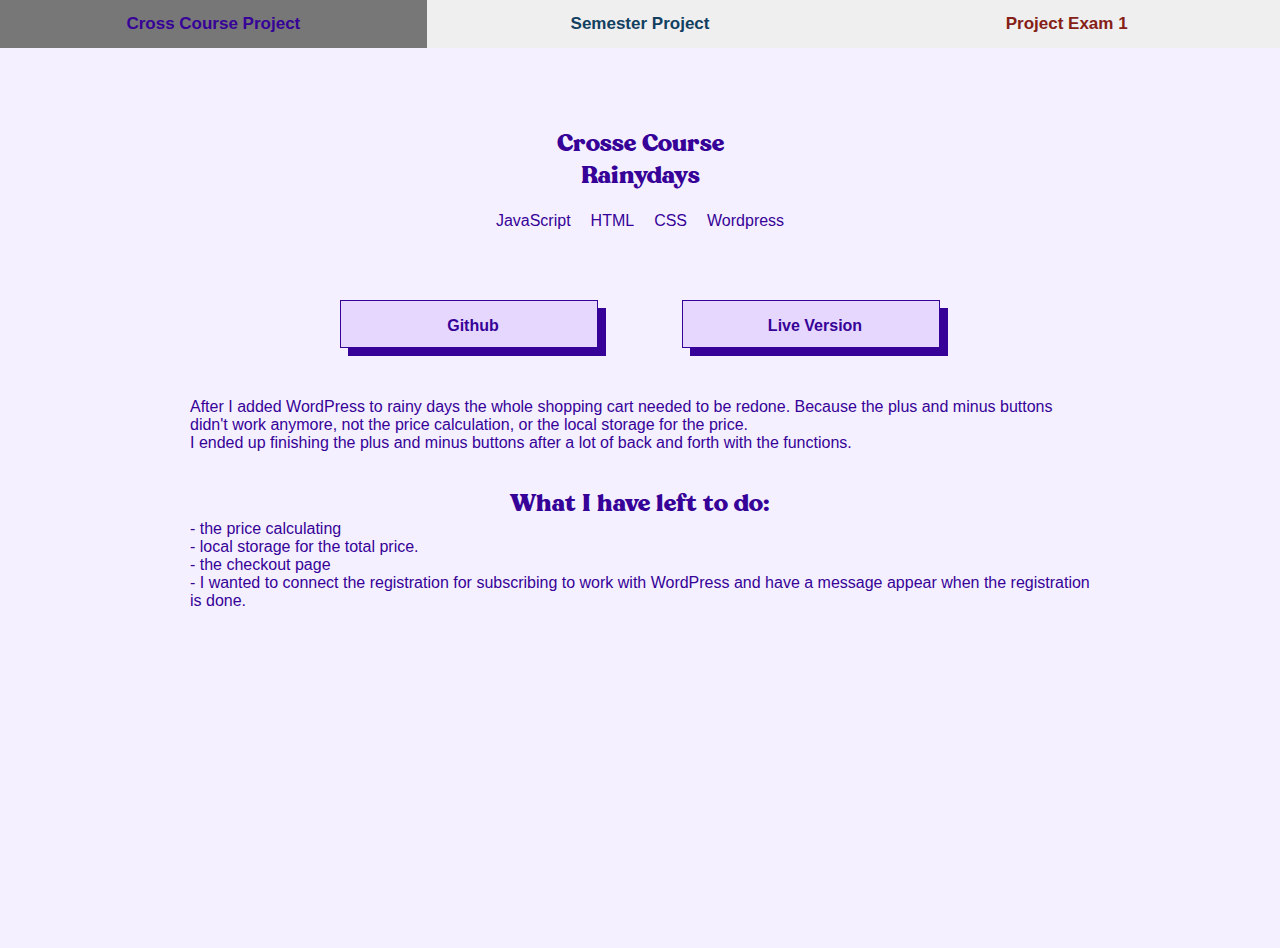
<file: index.html>
<!DOCTYPE html>
<html lang="en">
<head>
    <meta charset="UTF-8">
    <meta http-equiv="X-UA-Compatible" content="IE=edge">
    <meta name="viewport" content="width=device-width, initial-scale=1.0">
    <link rel="stylesheet" href="/css/style.css">
    <link rel="stylesheet" href="/css/semesterProject.css">
    <title>Josefine Holth | Portfolio </title>
</head>
<body>
    <header>

        <button class="tab_button cross_corse_tab">Cross Course Project</button>
        <button class="tab_button semester_project_tab">Semester Project</button>
        <button class="tab_button project_exam_tab">Project Exam 1</button>
    </header>
    <main>
        <section class="cross_course_project">
            <div class="project_content">
                <h2>Crosse Course</h2>
                <div class="cross_course_content"></div>
                <div class="cross_course_update"></div>
            </div>
        </section>
        <section class="semester_project">
            <div class="project_content">
                <h2>Semester Project</h2>
                <div class="semester_project_content"></div>
                <div class="semester_project_update"></div>
            </div>
        </section>
        <section class="project_exam_1">
            <div class="project_content">
                <h2>Project Exam</h2>
                <div class="project_exam_content"></div>
                <div class="project_exam_update"></div>
            </div>
        </section>
    </main>
</body>
<script src="/js/tabMenu.js"></script>
<script src="/js/projectExamContent.js"></script>
<script src="/js/crossCourseContent.js"></script>
<script src="/js/semesterProjectContent.js"></script>
</html>
</file>
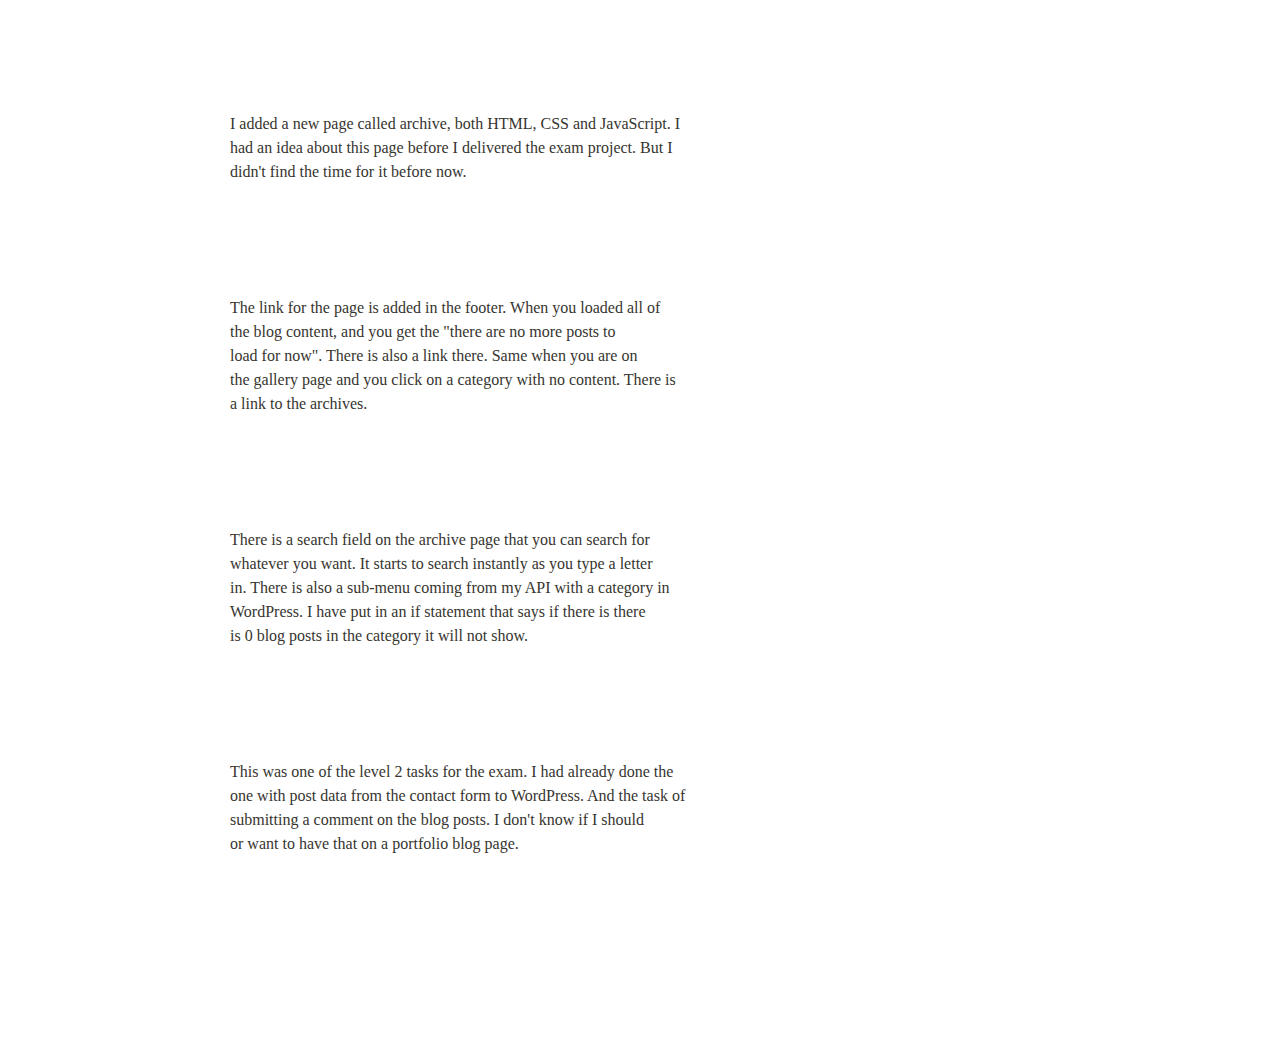
<file: Portfolio.html>
<html>
  <head>
    <meta http-equiv="Content-Type" content="text/html; charset=utf-8" />
    <title>Portfolio 1</title>
    <style>
      /* cspell:disable-file */
      /* webkit printing magic: print all background colors */
      html {
      	-webkit-print-color-adjust: exact;
      }
      * {
      	box-sizing: border-box;
      	-webkit-print-color-adjust: exact;
      }

      html,
      body {
      	margin: 0;
      	padding: 0;
      }
      @media only screen {
      	body {
      		margin: 2em auto;
      		max-width: 900px;
      		color: rgb(55, 53, 47);
      	}
      }

      body {
      	line-height: 1.5;
      	white-space: pre-wrap;
      }

      a,
      a.visited {
      	color: inherit;
      	text-decoration: underline;
      }

      .pdf-relative-link-path {
      	font-size: 80%;
      	color: #444;
      }

      h1,
      h2,
      h3 {
      	letter-spacing: -0.01em;
      	line-height: 1.2;
      	font-weight: 600;
      	margin-bottom: 0;
      }

      .page-title {
      	font-size: 2.5rem;
      	font-weight: 700;
      	margin-top: 0;
      	margin-bottom: 0.75em;
      }

      h1 {
      	font-size: 1.875rem;
      	margin-top: 1.875rem;
      }

      h2 {
      	font-size: 1.5rem;
      	margin-top: 1.5rem;
      }

      h3 {
      	font-size: 1.25rem;
      	margin-top: 1.25rem;
      }

      .source {
      	border: 1px solid #ddd;
      	border-radius: 3px;
      	padding: 1.5em;
      	word-break: break-all;
      }

      .callout {
      	border-radius: 3px;
      	padding: 1rem;
      }

      figure {
      	margin: 1.25em 0;
      	page-break-inside: avoid;
      }

      figcaption {
      	opacity: 0.5;
      	font-size: 85%;
      	margin-top: 0.5em;
      }

      mark {
      	background-color: transparent;
      }

      .indented {
      	padding-left: 1.5em;
      }

      hr {
      	background: transparent;
      	display: block;
      	width: 100%;
      	height: 1px;
      	visibility: visible;
      	border: none;
      	border-bottom: 1px solid rgba(55, 53, 47, 0.09);
      }

      img {
      	max-width: 100%;
      }

      @media only print {
      	img {
      		max-height: 100vh;
      		object-fit: contain;
      	}
      }

      @page {
      	margin: 1in;
      }

      .collection-content {
      	font-size: 0.875rem;
      }

      .column-list {
      	display: flex;
      	justify-content: space-between;
      }

      .column {
      	padding: 0 1em;
      }

      .column:first-child {
      	padding-left: 0;
      }

      .column:last-child {
      	padding-right: 0;
      }

      .table_of_contents-item {
      	display: block;
      	font-size: 0.875rem;
      	line-height: 1.3;
      	padding: 0.125rem;
      }

      .table_of_contents-indent-1 {
      	margin-left: 1.5rem;
      }

      .table_of_contents-indent-2 {
      	margin-left: 3rem;
      }

      .table_of_contents-indent-3 {
      	margin-left: 4.5rem;
      }

      .table_of_contents-link {
      	text-decoration: none;
      	opacity: 0.7;
      	border-bottom: 1px solid rgba(55, 53, 47, 0.18);
      }

      table,
      th,
      td {
      	border: 1px solid rgba(55, 53, 47, 0.09);
      	border-collapse: collapse;
      }

      table {
      	border-left: none;
      	border-right: none;
      }

      th,
      td {
      	font-weight: normal;
      	padding: 0.25em 0.5em;
      	line-height: 1.5;
      	min-height: 1.5em;
      	text-align: left;
      }

      th {
      	color: rgba(55, 53, 47, 0.6);
      }

      ol,
      ul {
      	margin: 0;
      	margin-block-start: 0.6em;
      	margin-block-end: 0.6em;
      }

      li > ol:first-child,
      li > ul:first-child {
      	margin-block-start: 0.6em;
      }

      ul > li {
      	list-style: disc;
      }

      ul.to-do-list {
      	text-indent: -1.7em;
      }

      ul.to-do-list > li {
      	list-style: none;
      }

      .to-do-children-checked {
      	text-decoration: line-through;
      	opacity: 0.375;
      }

      ul.toggle > li {
      	list-style: none;
      }

      ul {
      	padding-inline-start: 1.7em;
      }

      ul > li {
      	padding-left: 0.1em;
      }

      ol {
      	padding-inline-start: 1.6em;
      }

      ol > li {
      	padding-left: 0.2em;
      }

      .mono ol {
      	padding-inline-start: 2em;
      }

      .mono ol > li {
      	text-indent: -0.4em;
      }

      .toggle {
      	padding-inline-start: 0em;
      	list-style-type: none;
      }

      /* Indent toggle children */
      .toggle > li > details {
      	padding-left: 1.7em;
      }

      .toggle > li > details > summary {
      	margin-left: -1.1em;
      }

      .selected-value {
      	display: inline-block;
      	padding: 0 0.5em;
      	background: rgba(206, 205, 202, 0.5);
      	border-radius: 3px;
      	margin-right: 0.5em;
      	margin-top: 0.3em;
      	margin-bottom: 0.3em;
      	white-space: nowrap;
      }

      .collection-title {
      	display: inline-block;
      	margin-right: 1em;
      }

      .simple-table {
      	margin-top: 1em;
      	font-size: 0.875rem;
      }

      .simple-table-header {
      	background: rgb(247, 246, 243);
      	color: black;
      	font-weight: 500;
      }

      time {
      	opacity: 0.5;
      }

      .icon {
      	display: inline-block;
      	max-width: 1.2em;
      	max-height: 1.2em;
      	text-decoration: none;
      	vertical-align: text-bottom;
      	margin-right: 0.5em;
      }

      img.icon {
      	border-radius: 3px;
      }

      .user-icon {
      	width: 1.5em;
      	height: 1.5em;
      	border-radius: 100%;
      	margin-right: 0.5rem;
      }

      .user-icon-inner {
      	font-size: 0.8em;
      }

      .text-icon {
      	border: 1px solid #000;
      	text-align: center;
      }

      .page-cover-image {
      	display: block;
      	object-fit: cover;
      	width: 100%;
      	max-height: 30vh;
      }

      .page-header-icon {
      	font-size: 3rem;
      	margin-bottom: 1rem;
      }

      .page-header-icon-with-cover {
      	margin-top: -0.72em;
      	margin-left: 0.07em;
      }

      .page-header-icon img {
      	border-radius: 3px;
      }

      .link-to-page {
      	margin: 1em 0;
      	padding: 0;
      	border: none;
      	font-weight: 500;
      }

      p > .user {
      	opacity: 0.5;
      }

      td > .user,
      td > time {
      	white-space: nowrap;
      }

      input[type="checkbox"] {
      	transform: scale(1.5);
      	margin-right: 0.6em;
      	vertical-align: middle;
      }

      p {
      	margin-top: 0.5em;
      	margin-bottom: 0.5em;
      }

      .image {
      	border: none;
      	margin: 1.5em 0;
      	padding: 0;
      	border-radius: 0;
      	text-align: center;
      }

      .code,
      code {
      	background: rgba(135, 131, 120, 0.15);
      	border-radius: 3px;
      	padding: 0.2em 0.4em;
      	border-radius: 3px;
      	font-size: 85%;
      	tab-size: 2;
      }

      code {
      	color: #eb5757;
      }

      .code {
      	padding: 1.5em 1em;
      }

      .code-wrap {
      	white-space: pre-wrap;
      	word-break: break-all;
      }

      .code > code {
      	background: none;
      	padding: 0;
      	font-size: 100%;
      	color: inherit;
      }

      blockquote {
      	font-size: 1.25em;
      	margin: 1em 0;
      	padding-left: 1em;
      	border-left: 3px solid rgb(55, 53, 47);
      }

      .bookmark {
      	text-decoration: none;
      	max-height: 8em;
      	padding: 0;
      	display: flex;
      	width: 100%;
      	align-items: stretch;
      }

      .bookmark-title {
      	font-size: 0.85em;
      	overflow: hidden;
      	text-overflow: ellipsis;
      	height: 1.75em;
      	white-space: nowrap;
      }

      .bookmark-text {
      	display: flex;
      	flex-direction: column;
      }

      .bookmark-info {
      	flex: 4 1 180px;
      	padding: 12px 14px 14px;
      	display: flex;
      	flex-direction: column;
      	justify-content: space-between;
      }

      .bookmark-image {
      	width: 33%;
      	flex: 1 1 180px;
      	display: block;
      	position: relative;
      	object-fit: cover;
      	border-radius: 1px;
      }

      .bookmark-description {
      	color: rgba(55, 53, 47, 0.6);
      	font-size: 0.75em;
      	overflow: hidden;
      	max-height: 4.5em;
      	word-break: break-word;
      }

      .bookmark-href {
      	font-size: 0.75em;
      	margin-top: 0.25em;
      }

      .sans { font-family: ui-sans-serif, -apple-system, BlinkMacSystemFont, "Segoe UI", Helvetica, "Apple Color Emoji", Arial, sans-serif, "Segoe UI Emoji", "Segoe UI Symbol"; }
      .code { font-family: "SFMono-Regular", Menlo, Consolas, "PT Mono", "Liberation Mono", Courier, monospace; }
      .serif { font-family: Lyon-Text, Georgia, ui-serif, serif; }
      .mono { font-family: iawriter-mono, Nitti, Menlo, Courier, monospace; }
      .pdf .sans { font-family: Inter, ui-sans-serif, -apple-system, BlinkMacSystemFont, "Segoe UI", Helvetica, "Apple Color Emoji", Arial, sans-serif, "Segoe UI Emoji", "Segoe UI Symbol", 'Twemoji', 'Noto Color Emoji', 'Noto Sans CJK JP'; }
      .pdf:lang(zh-CN) .sans { font-family: Inter, ui-sans-serif, -apple-system, BlinkMacSystemFont, "Segoe UI", Helvetica, "Apple Color Emoji", Arial, sans-serif, "Segoe UI Emoji", "Segoe UI Symbol", 'Twemoji', 'Noto Color Emoji', 'Noto Sans CJK SC'; }
      .pdf:lang(zh-TW) .sans { font-family: Inter, ui-sans-serif, -apple-system, BlinkMacSystemFont, "Segoe UI", Helvetica, "Apple Color Emoji", Arial, sans-serif, "Segoe UI Emoji", "Segoe UI Symbol", 'Twemoji', 'Noto Color Emoji', 'Noto Sans CJK TC'; }
      .pdf:lang(ko-KR) .sans { font-family: Inter, ui-sans-serif, -apple-system, BlinkMacSystemFont, "Segoe UI", Helvetica, "Apple Color Emoji", Arial, sans-serif, "Segoe UI Emoji", "Segoe UI Symbol", 'Twemoji', 'Noto Color Emoji', 'Noto Sans CJK KR'; }
      .pdf .code { font-family: Source Code Pro, "SFMono-Regular", Menlo, Consolas, "PT Mono", "Liberation Mono", Courier, monospace, 'Twemoji', 'Noto Color Emoji', 'Noto Sans Mono CJK JP'; }
      .pdf:lang(zh-CN) .code { font-family: Source Code Pro, "SFMono-Regular", Menlo, Consolas, "PT Mono", "Liberation Mono", Courier, monospace, 'Twemoji', 'Noto Color Emoji', 'Noto Sans Mono CJK SC'; }
      .pdf:lang(zh-TW) .code { font-family: Source Code Pro, "SFMono-Regular", Menlo, Consolas, "PT Mono", "Liberation Mono", Courier, monospace, 'Twemoji', 'Noto Color Emoji', 'Noto Sans Mono CJK TC'; }
      .pdf:lang(ko-KR) .code { font-family: Source Code Pro, "SFMono-Regular", Menlo, Consolas, "PT Mono", "Liberation Mono", Courier, monospace, 'Twemoji', 'Noto Color Emoji', 'Noto Sans Mono CJK KR'; }
      .pdf .serif { font-family: PT Serif, Lyon-Text, Georgia, ui-serif, serif, 'Twemoji', 'Noto Color Emoji', 'Noto Serif CJK JP'; }
      .pdf:lang(zh-CN) .serif { font-family: PT Serif, Lyon-Text, Georgia, ui-serif, serif, 'Twemoji', 'Noto Color Emoji', 'Noto Serif CJK SC'; }
      .pdf:lang(zh-TW) .serif { font-family: PT Serif, Lyon-Text, Georgia, ui-serif, serif, 'Twemoji', 'Noto Color Emoji', 'Noto Serif CJK TC'; }
      .pdf:lang(ko-KR) .serif { font-family: PT Serif, Lyon-Text, Georgia, ui-serif, serif, 'Twemoji', 'Noto Color Emoji', 'Noto Serif CJK KR'; }
      .pdf .mono { font-family: PT Mono, iawriter-mono, Nitti, Menlo, Courier, monospace, 'Twemoji', 'Noto Color Emoji', 'Noto Sans Mono CJK JP'; }
      .pdf:lang(zh-CN) .mono { font-family: PT Mono, iawriter-mono, Nitti, Menlo, Courier, monospace, 'Twemoji', 'Noto Color Emoji', 'Noto Sans Mono CJK SC'; }
      .pdf:lang(zh-TW) .mono { font-family: PT Mono, iawriter-mono, Nitti, Menlo, Courier, monospace, 'Twemoji', 'Noto Color Emoji', 'Noto Sans Mono CJK TC'; }
      .pdf:lang(ko-KR) .mono { font-family: PT Mono, iawriter-mono, Nitti, Menlo, Courier, monospace, 'Twemoji', 'Noto Color Emoji', 'Noto Sans Mono CJK KR'; }
      .highlight-default {
      	color: rgba(55, 53, 47, 1);
      }
      .highlight-gray {
      	color: rgba(120, 119, 116, 1);
      	fill: rgba(145, 145, 142, 1);
      }
      .highlight-brown {
      	color: rgba(159, 107, 83, 1);
      	fill: rgba(187, 132, 108, 1);
      }
      .highlight-orange {
      	color: rgba(217, 115, 13, 1);
      	fill: rgba(215, 129, 58, 1);
      }
      .highlight-yellow {
      	color: rgba(203, 145, 47, 1);
      	fill: rgba(203, 148, 51, 1);
      }
      .highlight-teal {
      	color: rgba(68, 131, 97, 1);
      	fill: rgba(108, 155, 125, 1);
      }
      .highlight-blue {
      	color: rgba(51, 126, 169, 1);
      	fill: rgba(91, 151, 189, 1);
      }
      .highlight-purple {
      	color: rgba(144, 101, 176, 1);
      	fill: rgba(167, 130, 195, 1);
      }
      .highlight-pink {
      	color: rgba(193, 76, 138, 1);
      	fill: rgba(205, 116, 159, 1);
      }
      .highlight-red {
      	color: rgba(212, 76, 71, 1);
      	fill: rgba(225, 111, 100, 1);
      }
      .highlight-gray_background {
      	background: rgba(241, 241, 239, 1);
      }
      .highlight-brown_background {
      	background: rgba(244, 238, 238, 1);
      }
      .highlight-orange_background {
      	background: rgba(251, 236, 221, 1);
      }
      .highlight-yellow_background {
      	background: rgba(251, 243, 219, 1);
      }
      .highlight-teal_background {
      	background: rgba(237, 243, 236, 1);
      }
      .highlight-blue_background {
      	background: rgba(231, 243, 248, 1);
      }
      .highlight-purple_background {
      	background: rgba(244, 240, 247, 0.8);
      }
      .highlight-pink_background {
      	background: rgba(249, 238, 243, 0.8);
      }
      .highlight-red_background {
      	background: rgba(253, 235, 236, 1);
      }
      .block-color-default {
      	color: inherit;
      	fill: inherit;
      }
      .block-color-gray {
      	color: rgba(120, 119, 116, 1);
      	fill: rgba(145, 145, 142, 1);
      }
      .block-color-brown {
      	color: rgba(159, 107, 83, 1);
      	fill: rgba(187, 132, 108, 1);
      }
      .block-color-orange {
      	color: rgba(217, 115, 13, 1);
      	fill: rgba(215, 129, 58, 1);
      }
      .block-color-yellow {
      	color: rgba(203, 145, 47, 1);
      	fill: rgba(203, 148, 51, 1);
      }
      .block-color-teal {
      	color: rgba(68, 131, 97, 1);
      	fill: rgba(108, 155, 125, 1);
      }
      .block-color-blue {
      	color: rgba(51, 126, 169, 1);
      	fill: rgba(91, 151, 189, 1);
      }
      .block-color-purple {
      	color: rgba(144, 101, 176, 1);
      	fill: rgba(167, 130, 195, 1);
      }
      .block-color-pink {
      	color: rgba(193, 76, 138, 1);
      	fill: rgba(205, 116, 159, 1);
      }
      .block-color-red {
      	color: rgba(212, 76, 71, 1);
      	fill: rgba(225, 111, 100, 1);
      }
      .block-color-gray_background {
      	background: rgba(241, 241, 239, 1);
      }
      .block-color-brown_background {
      	background: rgba(244, 238, 238, 1);
      }
      .block-color-orange_background {
      	background: rgba(251, 236, 221, 1);
      }
      .block-color-yellow_background {
      	background: rgba(251, 243, 219, 1);
      }
      .block-color-teal_background {
      	background: rgba(237, 243, 236, 1);
      }
      .block-color-blue_background {
      	background: rgba(231, 243, 248, 1);
      }
      .block-color-purple_background {
      	background: rgba(244, 240, 247, 0.8);
      }
      .block-color-pink_background {
      	background: rgba(249, 238, 243, 0.8);
      }
      .block-color-red_background {
      	background: rgba(253, 235, 236, 1);
      }
      .select-value-color-pink { background-color: rgba(245, 224, 233, 1); }
      .select-value-color-purple { background-color: rgba(232, 222, 238, 1); }
      .select-value-color-green { background-color: rgba(219, 237, 219, 1); }
      .select-value-color-gray { background-color: rgba(227, 226, 224, 1); }
      .select-value-color-orange { background-color: rgba(250, 222, 201, 1); }
      .select-value-color-brown { background-color: rgba(238, 224, 218, 1); }
      .select-value-color-red { background-color: rgba(255, 226, 221, 1); }
      .select-value-color-yellow { background-color: rgba(253, 236, 200, 1); }
      .select-value-color-blue { background-color: rgba(211, 229, 239, 1); }

      .checkbox {
      	display: inline-flex;
      	vertical-align: text-bottom;
      	width: 16;
      	height: 16;
      	background-size: 16px;
      	margin-left: 2px;
      	margin-right: 5px;
      }

      .checkbox-on {
      	background-image: url("data:image/svg+xml;charset=UTF-8,%3Csvg%20width%3D%2216%22%20height%3D%2216%22%20viewBox%3D%220%200%2016%2016%22%20fill%3D%22none%22%20xmlns%3D%22http%3A%2F%2Fwww.w3.org%2F2000%2Fsvg%22%3E%0A%3Crect%20width%3D%2216%22%20height%3D%2216%22%20fill%3D%22%2358A9D7%22%2F%3E%0A%3Cpath%20d%3D%22M6.71429%2012.2852L14%204.9995L12.7143%203.71436L6.71429%209.71378L3.28571%206.2831L2%207.57092L6.71429%2012.2852Z%22%20fill%3D%22white%22%2F%3E%0A%3C%2Fsvg%3E");
      }

      .checkbox-off {
      	background-image: url("data:image/svg+xml;charset=UTF-8,%3Csvg%20width%3D%2216%22%20height%3D%2216%22%20viewBox%3D%220%200%2016%2016%22%20fill%3D%22none%22%20xmlns%3D%22http%3A%2F%2Fwww.w3.org%2F2000%2Fsvg%22%3E%0A%3Crect%20x%3D%220.75%22%20y%3D%220.75%22%20width%3D%2214.5%22%20height%3D%2214.5%22%20fill%3D%22white%22%20stroke%3D%22%2336352F%22%20stroke-width%3D%221.5%22%2F%3E%0A%3C%2Fsvg%3E");
      }

      <!--
    </style>
  </head>
  <body>
        <p id="16461888-262b-4fbe-a651-456a53b7f186" class="">
          I added a new page called archive, both HTML, CSS and JavaScript. I
          had an idea about this page before I delivered the exam project. But I
          didn&#x27;t find the time for it before now.
        </p>
        <p id="d54bbb44-fc08-4e54-b833-2d4e338c340a" class="">
          The link for the page is added in the footer. When you loaded all of
          the blog content, and you get the &quot;there are no more posts to
          load for now&quot;. There is also a link there. Same when you are on
          the gallery page and you click on a category with no content. There is
          a link to the archives.
        </p>
        <p id="ac34bc07-9a0c-4231-9124-7658d608fb49" class="">
          There is a search field on the archive page that you can search for
          whatever you want. It starts to search instantly as you type a letter
          in. There is also a sub-menu coming from my API with a category in
          WordPress. I have put in an if statement that says if there is there
          is 0 blog posts in the category it will not show.
        </p>
        <p id="5c157b43-e077-48f4-a958-43141ab4dfcd" class="">
          This was one of the level 2 tasks for the exam. I had already done the
          one with post data from the contact form to WordPress. And the task of
          submitting a comment on the blog posts. I don&#x27;t know if I should
          or want to have that on a portfolio blog page.
        </p>

      </div>
    </article>
  </body>
</html>
</file>
<file: css/style.css>
@font-face {
  font-family: "Wagner";
  src: url("/fonts/NT\ Wagner.otf");
}
@import url("https://fonts.googleapis.com/css2?family=Roboto+Mono:wght@300&display=swap");
* {
  margin: 0;
  padding: 0;
}
body,
html {
  min-height: 100%;
  font-family: "aktiv-grotesk", "aktiv-grotesk-extended", "Helvetica Neue",
    Helvetica, Arial, sans-serif;
}
header {
  width: 100%;
}
/* ----------------------------- style tab menu ----------------------------- */
h1,
h2 {
  font-family: "Wagner", sans-serif;
}
.tab_button {
  width: 100%;
  border: none;
  outline: none;
  cursor: pointer;
  padding: 14px 16px;
  font-size: 17px;
}
.tab_button:hover {
  background-color: #777;
}

.cross_course_project,
.cross_corse_tab {
  background-color: #f5f0ff;
}
.project_content {
  padding: 5rem 1rem;
}

.cross_course_project,
.semester_project,
.project_exam_1 {
  width: 100%;
  min-height: 100vh;
}
.project_content h2 {
  text-align: center;
}
ul {
  display: flex;
  align-content: center;
  justify-content: center;
  list-style: none;
  flex-direction: column;
  align-items: center;
  margin-bottom: 30px;
}
li {
  padding: 20px 10px;
}
.content {
  padding: 10px;
}
.a_link_border {
  margin: 0 32px;
  padding: 16px 24px 20px 32px;
}
.a_link_border:hover {
  transition: linear 0.1s;
  margin: 0 32px;
  padding: 16px 24px 20px 32px;
}
.cross_corse_tab,
.semester_project_tab,
.project_exam_tab {
  font-weight: bolder;
}
/* --------------------------- cross corse project -------------------------- */
.cross_course_project h2,
.cross_course_project p,
.cross_corse_tab,
.cross_course_project,
li {
  color: #360297;
}

.cross_course_project .a_link_border{
  background-color: #E6D7FF;
  border: 1px solid #360297;
  box-shadow: 8px 8px 0 #360297;
  width: 200px;
  height: 10px;
  text-align: center;
}
.cross_course_project .a_link_border:hover{
  box-shadow: 8px 8px 0 #f5f0ff;
}
.cross_course_project a{
  color: #360297;
}
/* ---------------------------- Semester Project ---------------------------- */
.semester_project  h2,
.semester_project  p,
.semester_project_tab,
.semester_project li {
  color:#114061;
}

.semester_project .a_link_border{
  background-color: #C3E8F9;
  border: 1px solid #114061;
  box-shadow: 8px 8px 0 #114061;
  width: 200px;
  height: 10px;
  text-align: center;
}
.semester_project .a_link_border:hover{
  box-shadow: 8px 8px 0 #DBF0F9;
}
.semester_project a{
  color: #114061;
}
.semester_project div{
  width: 300px;
  display: block;
  margin: auto;
}
/* ------------------------------ Project exam ------------------------------ */
.project_exam_1 p,
.project_exam_1 li,
.project_exam_1 h2,
.project_exam_tab {
  color: #852017;
}
.project_exam_1 .a_link {
  display: block;
  padding-bottom: 32px;
}

.project_exam_1 .a_link_border {
  background-color: #f9d5c5;
  border: 1px solid #852017;
  box-shadow: 8px 8px 0 #852017;
  width: 200px;
  height: 10px;
  text-align: center;
}
.project_exam_1 .a_link_border:hover {
  box-shadow: 8px 8px 0 #f9e6de;
}
.project_exam_1 a {
  color: #852017;
}
a{
  text-decoration: none;
  font-weight: 600;
}
@media only screen and (min-width: 768px) {
  header {
    display: flex;
  }
  .project_content {
    width: 700px;

    margin: auto;
  }
  .semester_project div {
    width: 700px;
}

  ul {
    flex-direction: row;
}

}
@media only screen and (min-width: 1024px) {
  .project_content {
    padding-top: 5rem;
    width: 900px;
    margin: auto;
  }
}
</file>
<file: css/semesterProject.css>
.semester_project_update ul {
  display: block;
  padding: 20px 0;
}
.semester_project_update li {
  padding: unset;
  list-style: disc;
}
.updates_to_come {
  margin-top: 40px;
}
h3{
    color: #114061;
    font-family: "Wagner", sans-serif;
}
img{
    width: 100%;
    margin: 40px 0;
}
</file>
